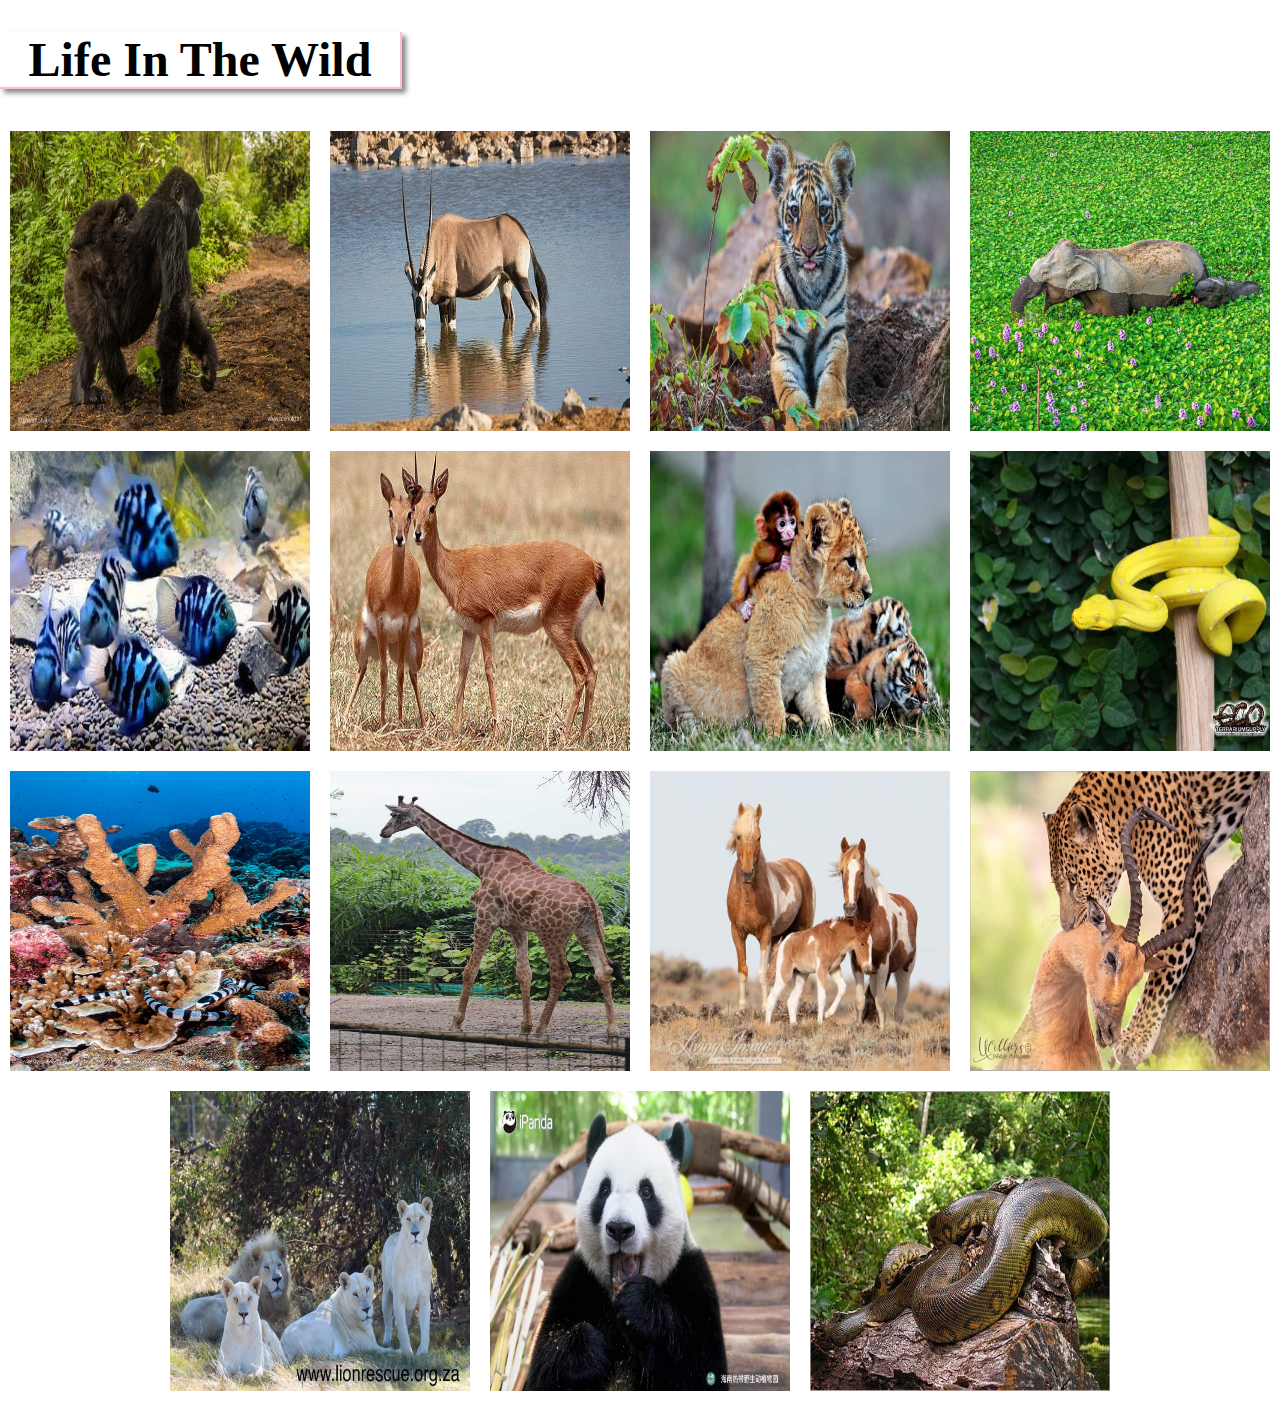
<file: index.html>
<!DOCTYPE html>
<html>
    <head>
        <title>Flexbox</title>
        <link rel="stylesheet" type="text/css" href="flexbox.css">
    </head>
    <body>
        <h1>Life In The Wild</h1>
        <div class="container">
            <img src="img/Gorilla.jpg" alt="Gorilla"/>
            <img src="img/Antelope.jpg" alt="Antelope"/>
            <img src="img/Cub1.jpg" alt="Cub1"/>
            <img src="img/Elephant.jpg" alt="elephant"/>
            <img src="img/Fish.jpg" alt="fish"/>
            <img src="img/Antelopes.jpg" alt="Antelopes"/>
            <img src="img/Cub.jpg" alt="Cub"/>
            <img src="img/Yello Python.jpg" alt="yellow python"/>
            <img src="img/Coral.jpg" alt="Coral"/>
            <img src="img/Giraffe.jpg" alt="giraffe"/>
            <img src="img/Horses.jpg" alt="horses"/>
            <img src="img/Kruger.jpg" alt="kruger"/>
            <img src="img/Lioness.jpg" alt="lioness"/>
            <img src="img/Panda.jpg" alt="panda"/>
            <img src="img/Python.jpg" alt="python"/>
        </div>
    </body>
</html>
</file>
<file: flexbox.css>
body{
    margin: 0px
}
.container{
    display: flex;
    flex-wrap: wrap;
    justify-content: center;
}
h1{
    font-family: fantasy;
    font-size: 3em;
    border-bottom: 2px solid pink;
    border-right: 2px solid pink;
    width: 400px;
    text-align: center;
    box-shadow: 4px 4px 5px #888888;
}
img{
    width: 300px;
    height: 300px;
    margin: 10px;
    transition: all 1s;
}
img:hover{
    transform: scale(1.1);
}
</file>
